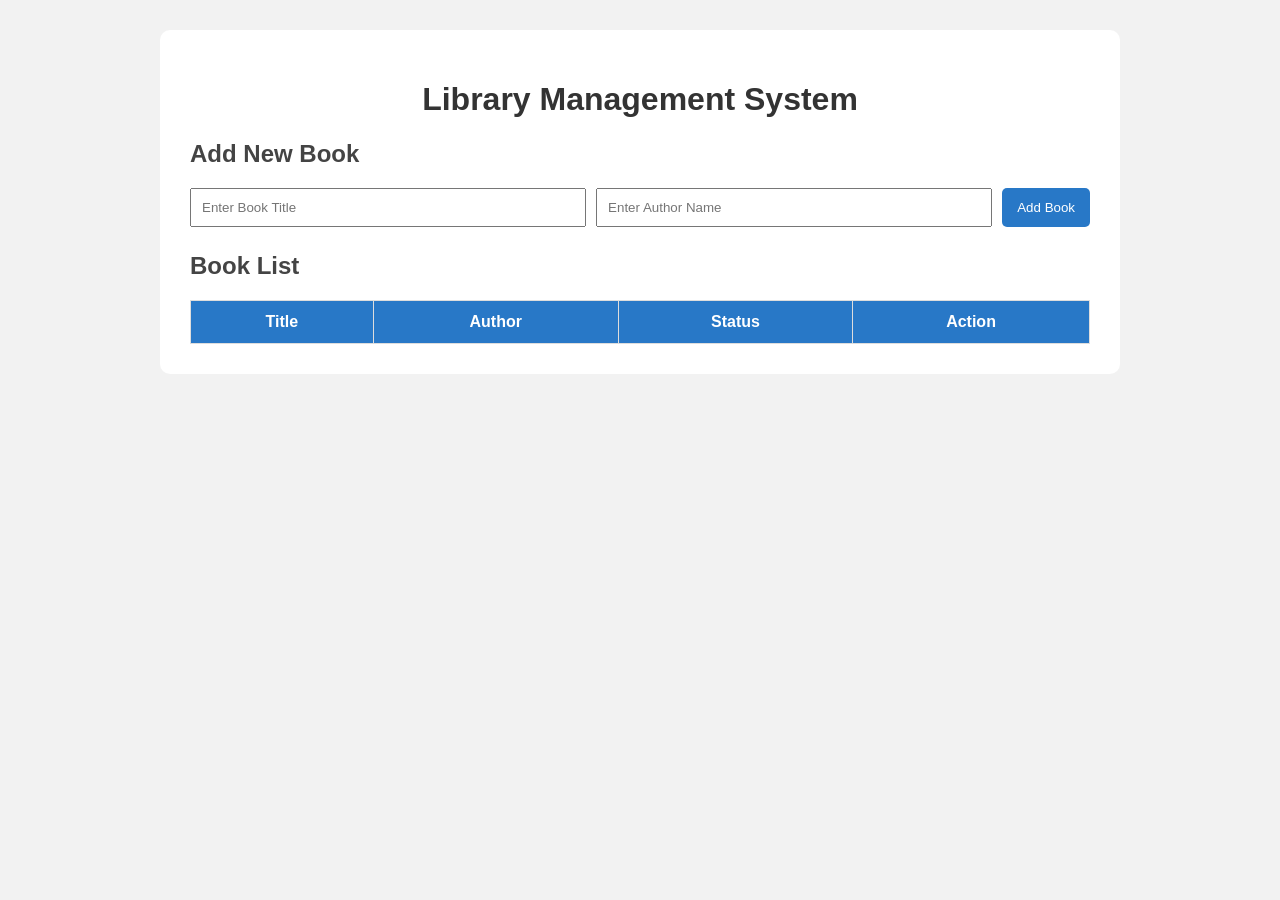
<file: src/index.html>
<!DOCTYPE html>
<html lang="en">

<head>
    <meta charset="UTF-8">
    <meta name="viewport" content="width=device-width, initial-scale=1.0">

    <title>Library Management System</title>

    <link rel="stylesheet" href="style.css">
</head>

<body>

    <div class="container">

        <h1>Library Management System</h1>

        <h2>Add New Book</h2>

        <div class="form">

            <input type="text" id="bookTitle"
                placeholder="Enter Book Title">

            <input type="text" id="bookAuthor"
                placeholder="Enter Author Name">

            <button onclick="addBook()">Add Book</button>

        </div>

        <h2>Book List</h2>

        <table>

            <thead>
                <tr>
                    <th>Title</th>
                    <th>Author</th>
                    <th>Status</th>
                    <th>Action</th>
                </tr>
            </thead>

            <tbody id="bookList">

            </tbody>

        </table>

    </div>

    <script src="script.js"></script>

</body>

</html>
</file>
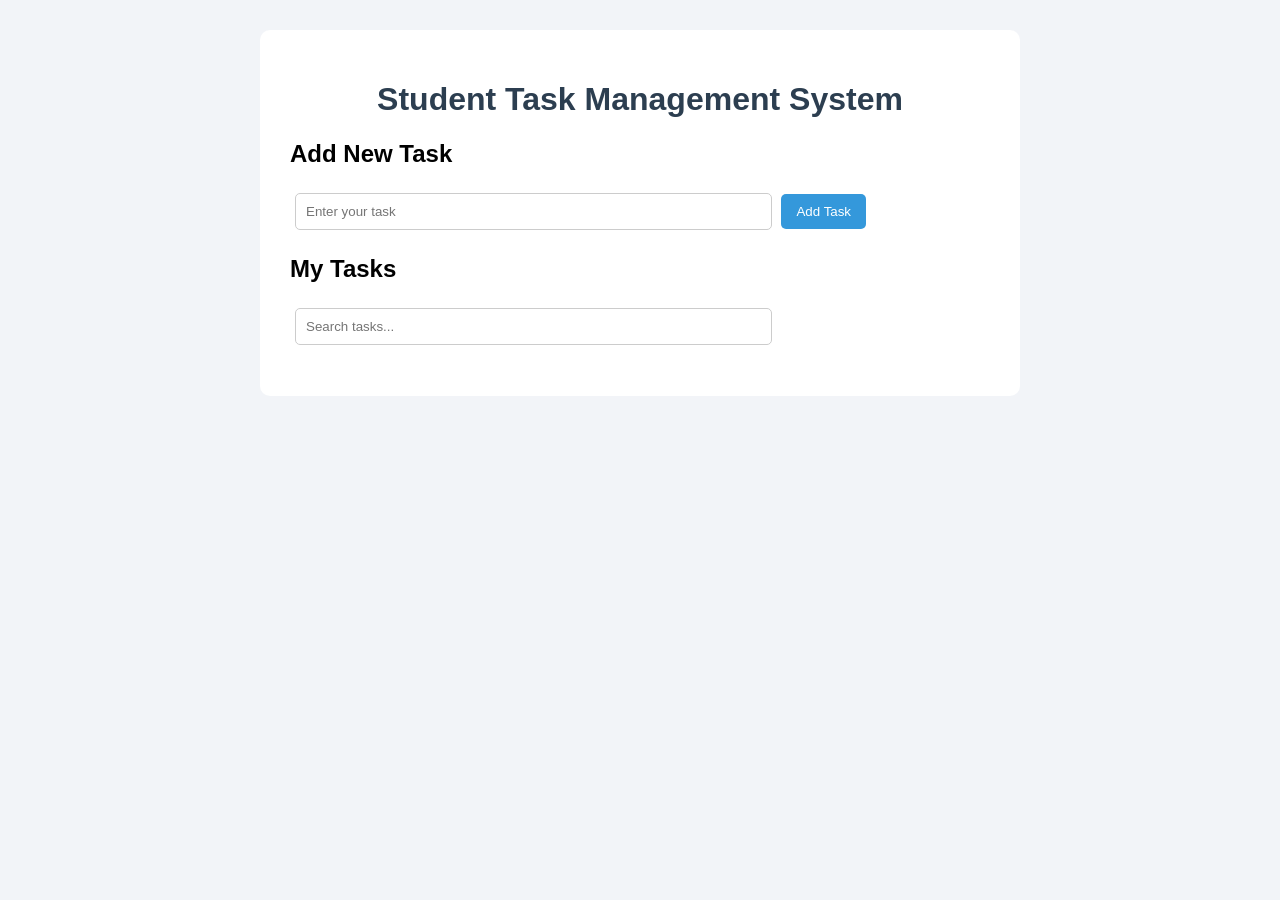
<file: StudentTaskManagement/src/index.html>
<!DOCTYPE html>
<html lang="en">

<head>
    <meta charset="UTF-8">

    <meta name="viewport"
        content="width=device-width, initial-scale=1.0">

    <title>Student Task Management System</title>

    <link rel="stylesheet" href="style.css">

</head>

<body>

    <div class="container">

        <h1>Student Task Management System</h1>

        <h2>Add New Task</h2>

        <input type="text"
            id="taskInput"
            placeholder="Enter your task">

        <button onclick="addTask()">Add Task</button>

        <h2>My Tasks</h2>

        <input
            type="text"
            id="searchInput"
            placeholder="Search tasks..."
            onkeyup="searchTasks()">

        <ul id="taskList"></ul>

    </div>

    <script src="script.js"></script>

</body>

</html>
</file>
<file: src/style.css>
body {
    font-family: Arial, sans-serif;
    background-color: #f2f2f2;
    margin: 0;
    padding: 30px;
}

.container {
    max-width: 900px;
    margin: auto;
    background-color: white;
    padding: 30px;
    border-radius: 10px;
}

h1 {
    text-align: center;
    color: #333;
}

h2 {
    color: #444;
}

.form {
    display: flex;
    gap: 10px;
    margin-bottom: 25px;
}

input {
    padding: 10px;
    flex: 1;
}

button {
    padding: 10px 15px;
    background-color: #2878c7;
    color: white;
    border: none;
    cursor: pointer;
    border-radius: 5px;
}

button:hover {
    background-color: #145a96;
}

table {
    width: 100%;
    border-collapse: collapse;
}

th, td {
    padding: 12px;
    border: 1px solid #ddd;
    text-align: center;
}

th {
    background-color: #2878c7;
    color: white;
}

.delete {
    background-color: red;
}

.borrow {
    background-color: green;
}
</file>
<file: StudentTaskManagement/src/style.css>
body {
    font-family: Arial, sans-serif;
    background-color: #f2f2f2;
    padding: 30px;
}

.container {
    max-width: 700px;
    margin: auto;
    background-color: white;
    padding: 30px;
    border-radius: 10px;
}

h1 {
    color: blue;
    text-align: center;
}

input {
    padding: 10px;
    width: 65%;
}

button {
    padding: 10px 15px;
    background-color: blue;
    color: white;
    border: none;
    cursor: pointer;
}

li {
    padding: 10px;
    margin: 10px;
}
body {
    font-family: Arial, sans-serif;
    background-color: #f2f4f8;
    margin: 0;
    padding: 30px;
}

h1 {
    text-align: center;
    color: #2c3e50;
}

input {
    padding: 10px;
    border: 1px solid #ccc;
    border-radius: 5px;
    margin: 5px;
}

button {
    padding: 10px 15px;
    background-color: #3498db;
    color: white;
    border: none;
    border-radius: 5px;
    cursor: pointer;
}

button:hover {
    background-color: #2980b9;
}

ul {
    list-style-type: none;
    padding: 0;
}

li {
    background-color: white;
    padding: 12px;
    margin: 8px 0;
    border-radius: 5px;
}
</file>
